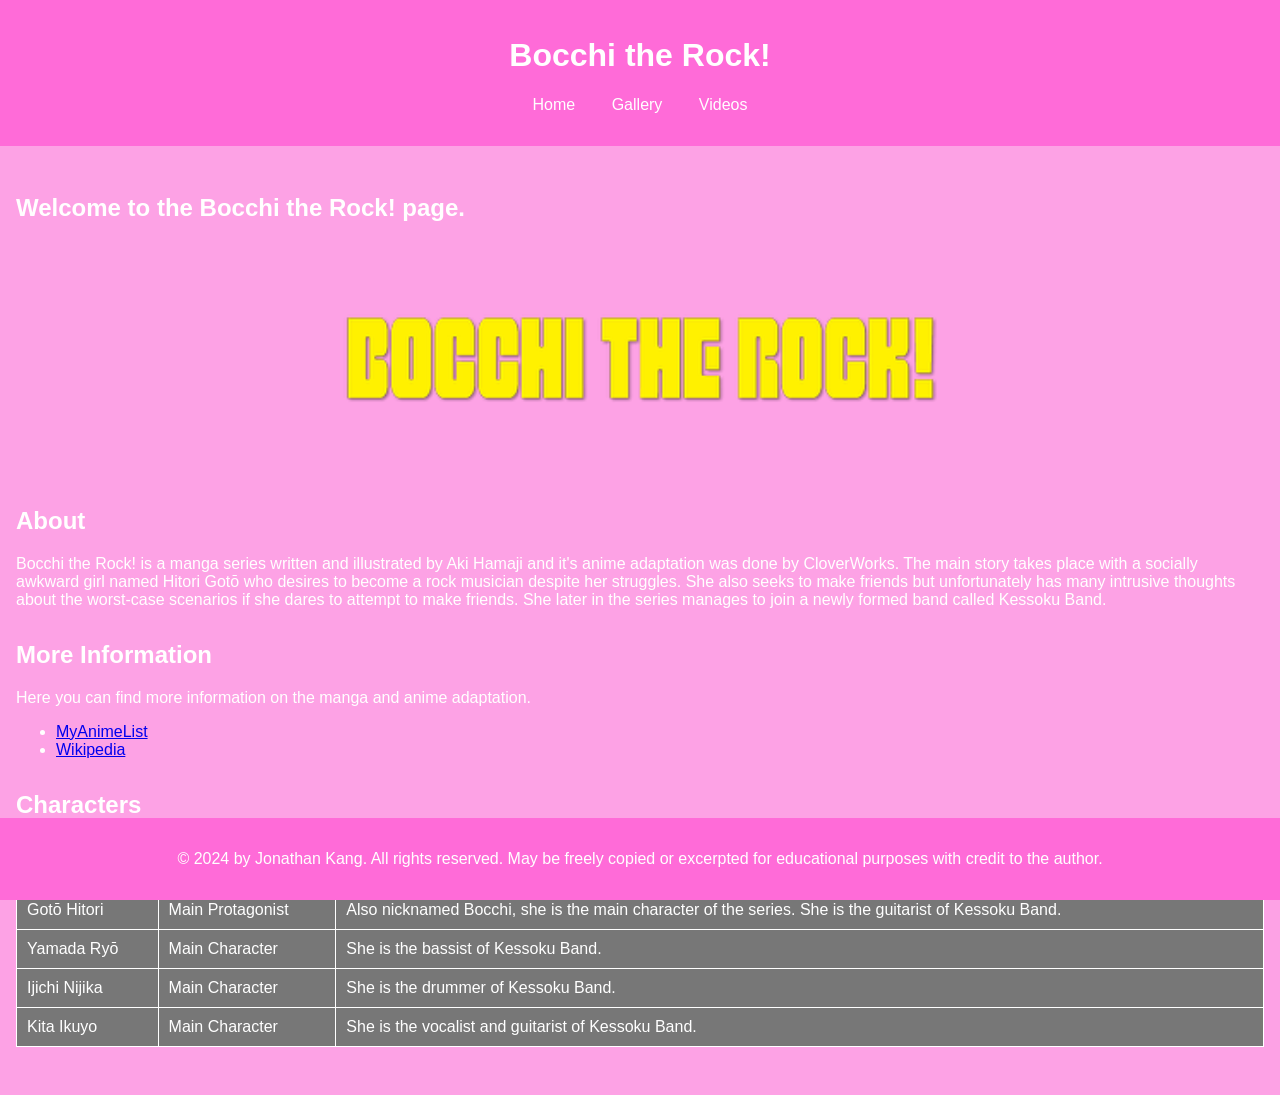
<file: index.html>
<!--
File: index.html
GUI Assignment: Creating Your First Web Page
Jonathan Kang, UMass Lowell Computer Science, jonathan_kang@student.uml.edu
What to submit: Nothing to submit as long as your editor is ready to use.
PART 2: First Web Page
Copyright (c) 2024 by Jonathan. All rights reserved. May be freely copied or excerpted for educational purposes with credit to the author.
updated by JK on May 21st, 2024 at 11:55 PM EST.
-->

<!DOCTYPE html>
<html lang="en">
<head>
    <meta charset="UTF-8">
    <meta name="viewport" content="width=device-width, initial-scale=1.0">
    <title>My Basic Website</title>
    <link rel="stylesheet" href="css/style.css">
</head>
<body>
    <header>
        <h1>Bocchi the Rock!</h1>
        <nav>
            <ul>
                <li><a href="#home">Home</a></li>
                <li><a href="gallery.html">Gallery</a></li>
                <li><a href="videos.html">Videos</a></li>
            </ul>
        </nav>
    </header>
    <main>
        <section id="home">

            <h2>Welcome to the Bocchi the Rock! page.</h2>
            <img src="images/bocchi_the_rock_logo.png" alt="Main Title" class="center-image">   
        </section>
        <section id="about">
            <h2>About</h2>
            <p>Bocchi the Rock! is a manga series written and illustrated by Aki Hamaji and it's
                anime adaptation was done by CloverWorks. The main story takes place with a socially
                awkward girl named Hitori Gotō who desires to become a rock musician despite her struggles.
                She also seeks to make friends but unfortunately has many intrusive thoughts about the worst-case
                scenarios if she dares to attempt to make friends. She later in the series manages to join a newly
                formed band called Kessoku Band.</p>
        </section>
        <section id="information">
            <h2>More Information</h2>
            <p>Here you can find more information on the manga and anime adaptation.</p>
            <ul>
                <li><a href="https://myanimelist.net/anime/47917/Bocchi_the_Rock?q=Bocchi&cat=anime" target="_blank">MyAnimeList</a></li>
                <li><a href="https://en.wikipedia.org/wiki/Bocchi_the_Rock%21" target="_blank">Wikipedia</a></li>  
            </ul>
        </section>
        <section id="table">
            <h2>Characters</h2>
            <table>
                <thead>
                    <tr>
                        <th>Name</th>
                        <th>Role</th>
                        <th>About</th>
                    </tr>
                </thead>
                <tbody>
                    <tr>
                        <td>Gotō Hitori</td>
                        <td>Main Protagonist</td>
                        <td>Also nicknamed Bocchi, she is the main character of the series. She is the guitarist of Kessoku Band.</td>
                    </tr>
                    <tr>
                        <td>Yamada Ryō</td>
                        <td>Main Character</td>
                        <td>She is the bassist of Kessoku Band.</td>
                    </tr>
                    <tr>
                        <td>Ijichi Nijika</td>
                        <td>Main Character</td>
                        <td>She is the drummer of Kessoku Band.</td>
                    </tr>
                    <tr>
                        <td>Kita Ikuyo</td>
                        <td>Main Character</td>
                        <td>She is the vocalist and guitarist of Kessoku Band.</td>
                    </tr>
                </tbody>
            </table>
        </section>
    </main>
    <footer>
        <p>&copy; 2024 by Jonathan Kang. All rights reserved. May be freely copied or excerpted for educational purposes with credit to the author.</p>
    </footer>
</body>
</html>
</file>
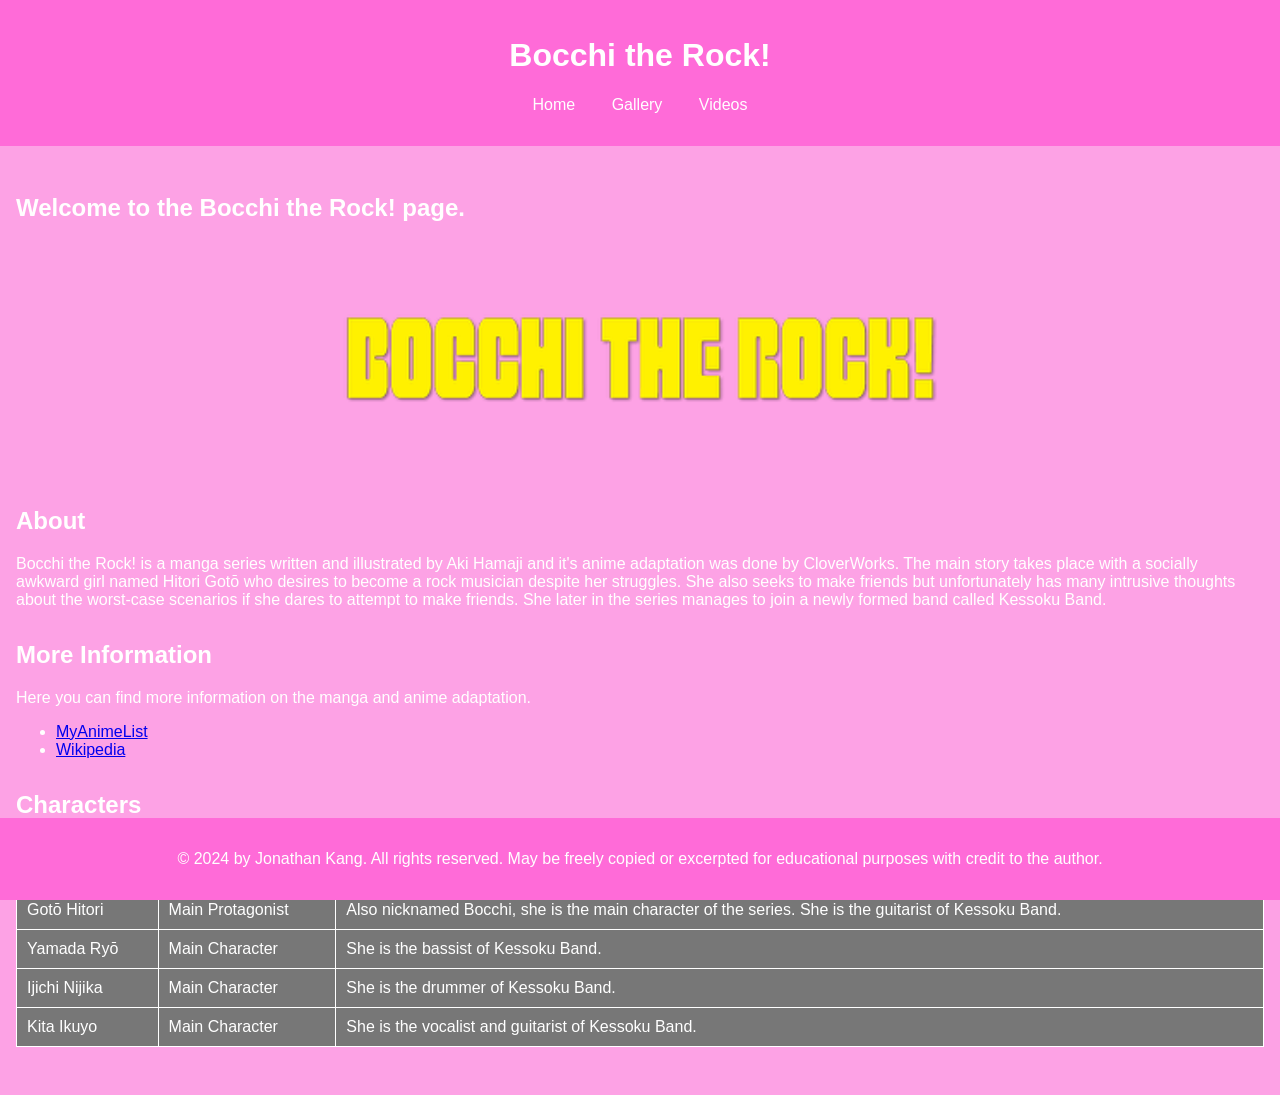
<file: bocchi.html>
<!--
File: bocchi.html
GUI Assignment: Creating Your First Web Page
Jonathan Kang, UMass Lowell Computer Science, jonathan_kang@student.uml.edu
What to submit: Nothing to submit as long as your editor is ready to use.
PART 2: First Web Page
Copyright (c) 2024 by Jonathan. All rights reserved. May be freely copied or excerpted for educational purposes with credit to the author.
updated by JK on May 21st, 2024 at 11:55 PM EST.
-->

<!DOCTYPE html>
<html lang="en">
<head>
    <meta charset="UTF-8">
    <meta name="viewport" content="width=device-width, initial-scale=1.0">
    <title>My Basic Website</title>
    <link rel="stylesheet" href="css/bocchi.css">
</head>
<body>
    <header>
        <h1>Bocchi the Rock!</h1>
        <nav>
            <ul>
                <li><a href="#home">Home</a></li>
                <li><a href="gallery.html">Gallery</a></li>
                <li><a href="videos.html">Videos</a></li>
            </ul>
        </nav>
    </header>
    <main>
        <section id="home">

            <h2>Welcome to the Bocchi the Rock! page.</h2>
            <img src="images/bocchi_the_rock_logo.png" alt="Main Title" class="center-image">   
        </section>
        <section id="about">
            <h2>About</h2>
            <p>Bocchi the Rock! is a manga series written and illustrated by Aki Hamaji and it's
                anime adaptation was done by CloverWorks. The main story takes place with a socially
                awkward girl named Hitori Gotō who desires to become a rock musician despite her struggles.
                She also seeks to make friends but unfortunately has many intrusive thoughts about the worst-case
                scenarios if she dares to attempt to make friends. She later in the series manages to join a newly
                formed band called Kessoku Band.</p>
        </section>
        <section id="information">
            <h2>More Information</h2>
            <p>Here you can find more information on the manga and anime adaptation.</p>
            <ul>
                <li><a href="https://myanimelist.net/anime/47917/Bocchi_the_Rock?q=Bocchi&cat=anime" target="_blank">MyAnimeList</a></li>
                <li><a href="https://en.wikipedia.org/wiki/Bocchi_the_Rock%21" target="_blank">Wikipedia</a></li>  
            </ul>
        </section>
        <section id="table">
            <h2>Characters</h2>
            <table>
                <thead>
                    <tr>
                        <th>Name</th>
                        <th>Role</th>
                        <th>About</th>
                    </tr>
                </thead>
                <tbody>
                    <tr>
                        <td>Gotō Hitori</td>
                        <td>Main Protagonist</td>
                        <td>Also nicknamed Bocchi, she is the main character of the series. She is the guitarist of Kessoku Band.</td>
                    </tr>
                    <tr>
                        <td>Yamada Ryō</td>
                        <td>Main Character</td>
                        <td>She is the bassist of Kessoku Band.</td>
                    </tr>
                    <tr>
                        <td>Ijichi Nijika</td>
                        <td>Main Character</td>
                        <td>She is the drummer of Kessoku Band.</td>
                    </tr>
                    <tr>
                        <td>Kita Ikuyo</td>
                        <td>Main Character</td>
                        <td>She is the vocalist and guitarist of Kessoku Band.</td>
                    </tr>
                </tbody>
            </table>
        </section>
    </main>
    <footer>
        <p>&copy; 2024 by Jonathan Kang. All rights reserved. May be freely copied or excerpted for educational purposes with credit to the author.</p>
    </footer>
</body>
</html>
</file>
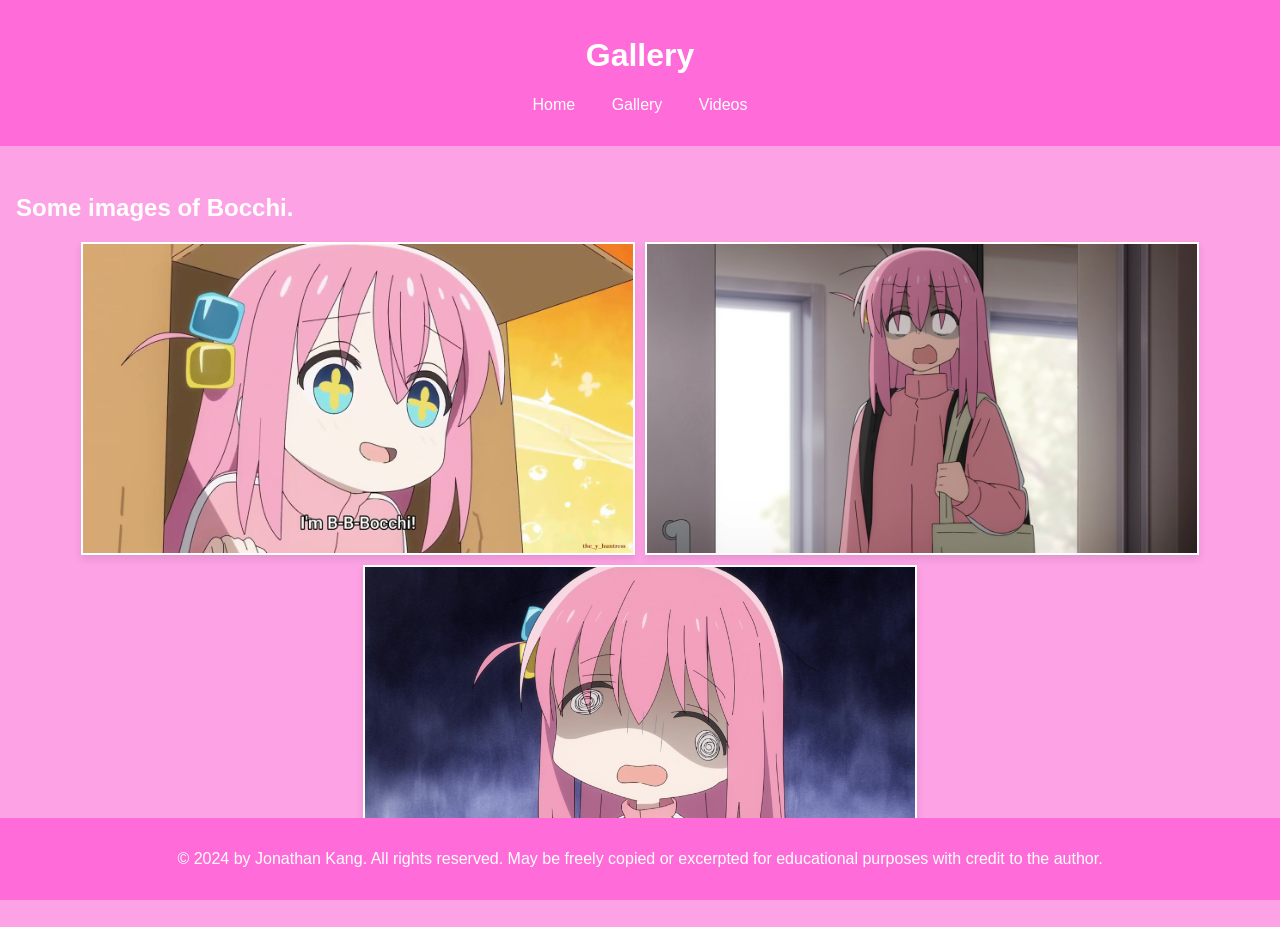
<file: gallery.html>
<!DOCTYPE html>
<html lang="en">
<head>
    <meta charset="UTF-8">
    <meta name="viewport" content="width=device-width, initial-scale=1.0">
    <title>Image Gallery</title>
    <link rel="stylesheet" href="css/gallery.css">
</head>
<body>
    <header>
        <h1>Gallery</h1>
        <nav>
            <ul>
                <li><a href="index.html">Home</a></li>
                <li><a href="gallery.html">Gallery</a></li>
                <li><a href="videos.html">Videos</a></li>
            </ul>
        </nav>
    </header>
    <main>
        <section id="gallery">
            <h2>Some images of Bocchi.</h2>
            <div class="gallery-container">
                <img src="images/happy_bocchi.jpg" alt="Happy Bocchi" class="gallery-item">
                <img src="images/shocked_bocchi.webp" alt="Shocked Bocchi" class="gallery-item">
                <img src="images/confused_bocchi.jpg" alt="Confused Bocchi" class="gallery-item">
            </div>
        </section>
    </main>
    <footer>
        <p>&copy; 2024 by Jonathan Kang. All rights reserved. May be freely copied or excerpted for educational purposes with credit to the author.</p>
    </footer>
</body>
</html>
</file>
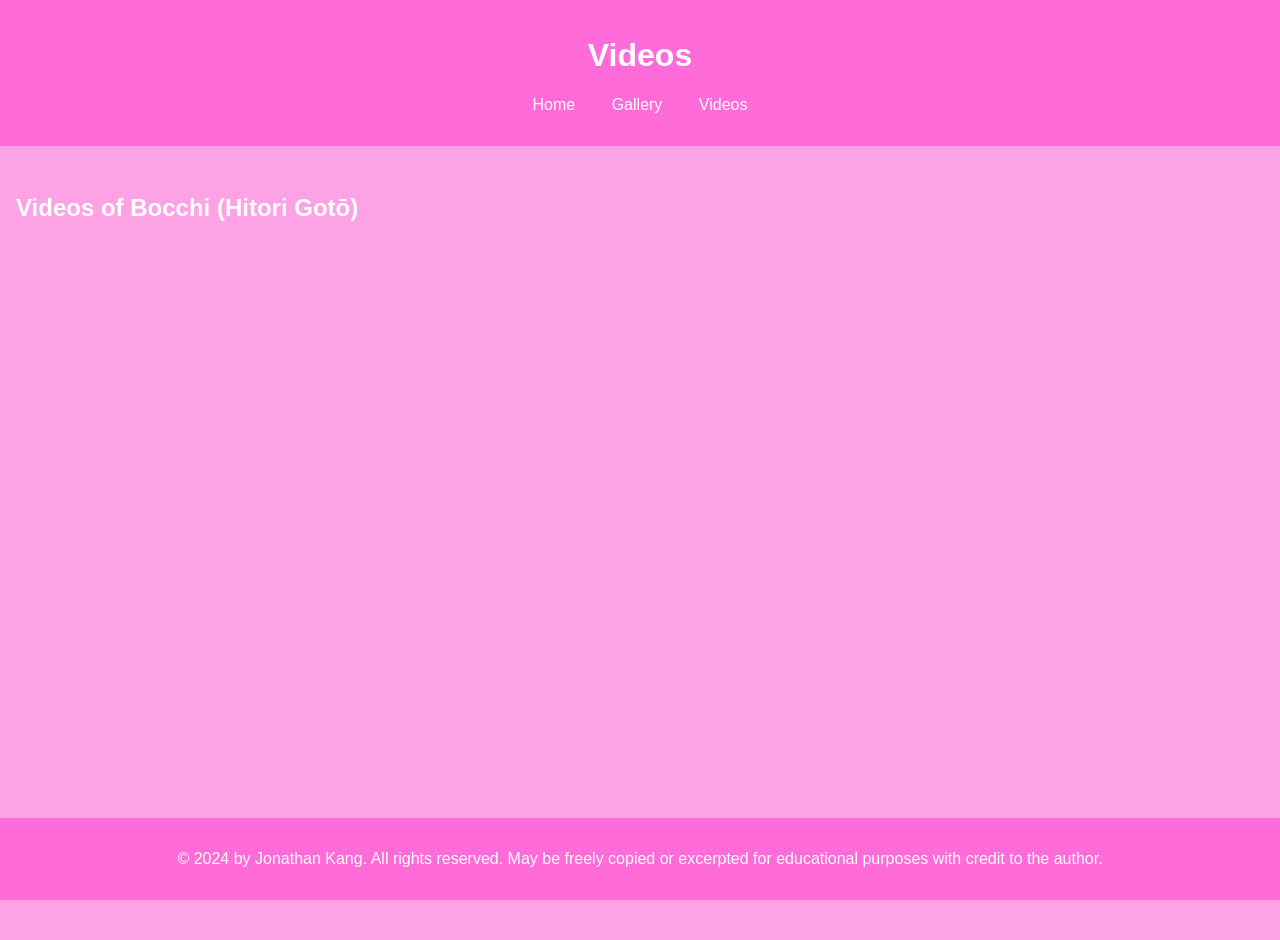
<file: videos.html>
<!DOCTYPE html>
<html lang="en">
<head>
    <meta charset="UTF-8">
    <meta name="viewport" content="width=device-width, initial-scale=1.0">
    <title>Videos</title>
    <link rel="stylesheet" href="css/videos.css">
</head>
<body>
    <header>
        <h1>Videos</h1>
        <nav>
            <ul>
                <li><a href="index.html">Home</a></li>
                <li><a href="gallery.html">Gallery</a></li>
                <li><a href="videos.html">Videos</a></li>
            </ul>
        </nav>
    </header>
    <main>
        <section id="videos">
            <h2>Videos of Bocchi (Hitori Gotō)</h2>
            <!-- Embed YouTube videos here -->
            <div class="video-container">
                <iframe width="560" height="315" src="https://www.youtube.com/embed/iABq4JdaRIs" allow="accelerometer; autoplay; clipboard-write; encrypted-media; gyroscope; picture-in-picture" allowfullscreen></iframe>
                <iframe width="560" height="315" src="https://www.youtube.com/embed/dlSbEP4V-gI" allow="accelerometer; autoplay; clipboard-write; encrypted-media; gyroscope; picture-in-picture" allowfullscreen></iframe>
            </div>
        </section>
    </main>
    <footer>
        <p>&copy; 2024 by Jonathan Kang. All rights reserved. May be freely copied or excerpted for educational purposes with credit to the author.</p>
    </footer>
</body>
</html>
</file>
<file: css/style.css>
body {
    font-family: Arial, sans-serif;
    margin: 0;
    padding: 0;
    background-color: #fda2e5;
    color:#fff
}

header {
    background-color: #ff6bd8;
    color: #fff;
    padding: 1em 0;
    text-align: center;
}

nav ul {
    list-style: none;
    padding: 0;
}

nav ul li {
    display: inline;
    margin: 0 1em;
}

nav ul li a {
    color: #fff;
    text-decoration: none;
}

main {
    padding: 1em;
}

section {
    margin: 2em 0;
}

footer {
    background-color: #ff6bd8;
    color: #fff;
    text-align: center;
    padding: 1em 0;
    position: fixed;
    width: 100%;
    bottom: 0;
}

.center-image {
    display: block;
    margin-left: auto;
    margin-right: auto;
    width: 50%;
    max-width: 600px;
    height: auto;
}

table {
    width: 100%;
    border-collapse: collapse;
    margin: 2em 0;
}

table, th, td {
    border: 1px solid #fff;
}

th, td {
    padding: 10px;
    text-align: left;
}

th {
    background-color: #555;
}

td {
    background-color: #777;
}
</file>
<file: css/bocchi.css>
body {
    font-family: Arial, sans-serif;
    margin: 0;
    padding: 0;
    background-color: #fda2e5;
    color:#fff
}

header {
    background-color: #ff6bd8;
    color: #fff;
    padding: 1em 0;
    text-align: center;
}

nav ul {
    list-style: none;
    padding: 0;
}

nav ul li {
    display: inline;
    margin: 0 1em;
}

nav ul li a {
    color: #fff;
    text-decoration: none;
}

main {
    padding: 1em;
}

section {
    margin: 2em 0;
}

footer {
    background-color: #ff6bd8;
    color: #fff;
    text-align: center;
    padding: 1em 0;
    position: fixed;
    width: 100%;
    bottom: 0;
}

.center-image {
    display: block;
    margin-left: auto;
    margin-right: auto;
    width: 50%;
    max-width: 600px;
    height: auto;
}

table {
    width: 100%;
    border-collapse: collapse;
    margin: 2em 0;
}

table, th, td {
    border: 1px solid #fff;
}

th, td {
    padding: 10px;
    text-align: left;
}

th {
    background-color: #555;
}

td {
    background-color: #777;
}
</file>
<file: css/gallery.css>
body {
    font-family: Arial, sans-serif;
    margin: 0;
    padding: 0;
    background-color: #fda2e5;
    color:#fff
}

header {
    background-color: #ff6bd8;
    color: #fff;
    padding: 1em 0;
    text-align: center;
}

nav ul {
    list-style: none;
    padding: 0;
}

nav ul li {
    display: inline;
    margin: 0 1em;
}

nav ul li a {
    color: #fff;
    text-decoration: none;
}

main {
    padding: 1em;
}

section {
    margin: 2em 0;
}

footer {
    background-color: #ff6bd8;
    color: #fff;
    text-align: center;
    padding: 1em 0;
    position: fixed;
    width: 100%;
    bottom: 0;
}

.gallery-container {
    display: flex;
    flex-wrap: wrap;
    gap: 10px;
    justify-content: center;
}

.gallery-container img {
    width: 550px;
    height: auto;
    border: 2px solid #fff;
    box-shadow: 0 4px 8px rgba(0, 0, 0, 0.1);
    cursor: pointer;
}
</file>
<file: css/videos.css>
body {
    font-family: Arial, sans-serif;
    margin: 0;
    padding: 0;
    background-color: #fda2e5;
    color:#fff
}

header {
    background-color: #ff6bd8;
    color: #fff;
    padding: 1em 0;
    text-align: center;
}

nav ul {
    list-style: none;
    padding: 0;
}

nav ul li {
    display: inline;
    margin: 0 1em;
}

nav ul li a {
    color: #fff;
    text-decoration: none;
}

main {
    padding: 1em;
}

section {
    margin: 2em 0;
}

footer {
    background-color: #ff6bd8;
    color: #fff;
    text-align: center;
    padding: 1em 0;
    position: fixed;
    width: 100%;
    bottom: 0;
}

.video-container {
    display: flex;
    flex-direction: column;
    align-items: center;
    gap: 20px;
}

iframe {
    border: none; /* Remove border */
}
</file>
